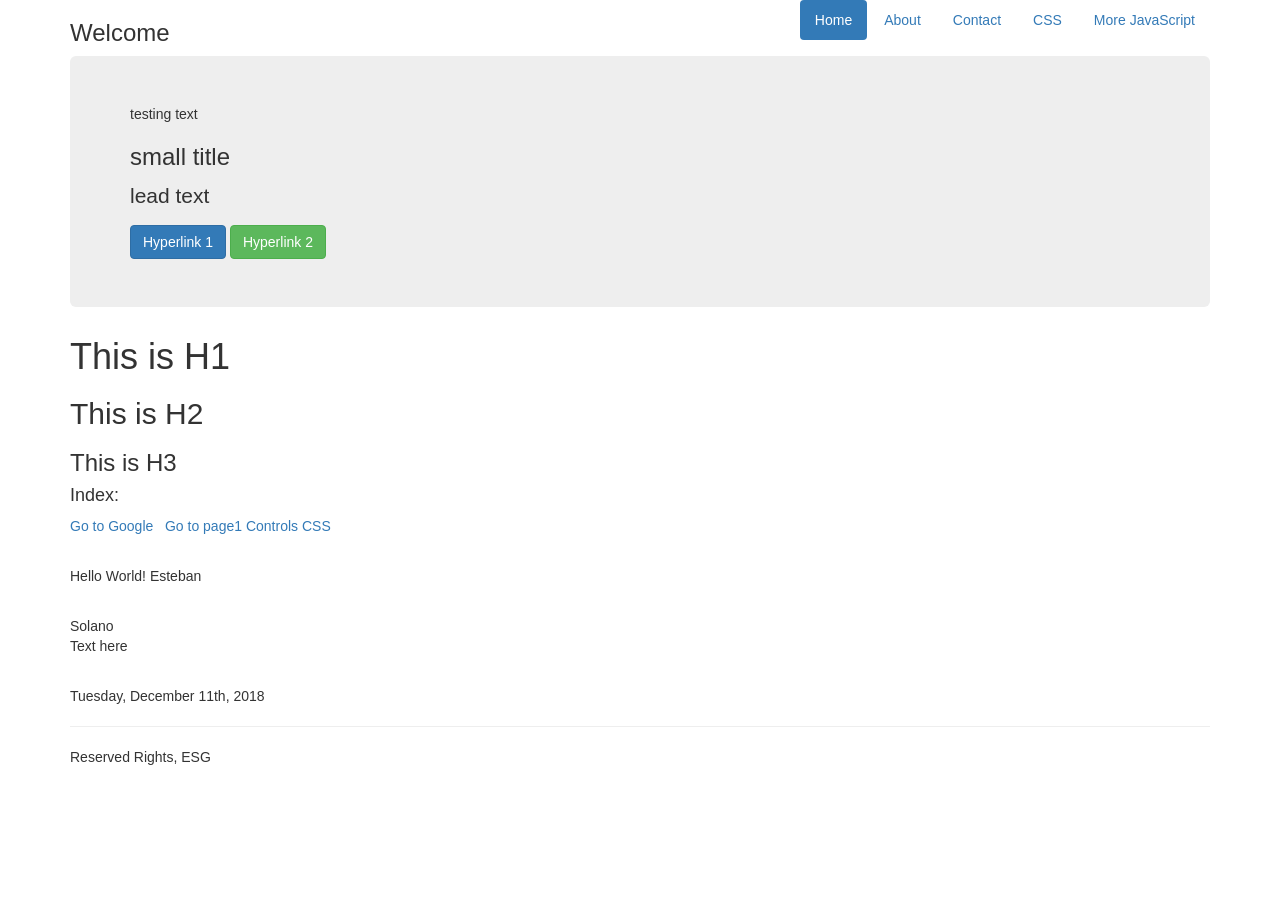
<file: web-workshop-session5-exercises/index.html>
<!doctype html>
<html>
    <head>
    <title>
        Welcome!
    </title>
        <link rel="stylesheet" href="https://stackpath.bootstrapcdn.com/bootstrap/3.3.2/css/bootstrap.min.css">
    </head>
    <body class="container">
        <div class="header clearfix">
            <nav>
                <ul class="nav nav-pills pull-right">
                    <li class="active"><a href="#">Home</a></li>
                    <li><a href="page1.html">About</a></li>
                    <li><a href="page2.html">Contact</a></li>
                    <li><a href="css-example.html">CSS</a></li>
                    <li><a href="js-examples-2.html">More JavaScript</a></li>
                </ul>
            </nav>
            <h3>Welcome</h3>
        </div>
        <div class="jumbotron">
            testing text
            <h3>
                small title
            </h3>

            <p class="lead">
                lead text
            </p>

            <a href="#" class="btn btn-primary">
                Hyperlink 1
            </a>

            <a href="#" class="btn btn-success">
                Hyperlink 2
            </a>
        </div>
    <h1>
        This is H1
    </h1>

    <h2>
        This is H2
    </h2>
    <h3>
        This is H3
    </h3>

    <h4>
        Index:
    </h4>

    <p>
        <a href="https://www.google.com">Go to Google</a>
        &nbsp;

        <span></span>
        <a href="page1.html">Go to page1</a>

        <a href="page2.html">Controls</a>
 
        <a href="css-example.html">CSS</a>
    </p>
    <br>

    <p>
        Hello World! Esteban
    </p>
    <br>
    Solano

    <p>
        Text here
    </p>

    <br>
    Tuesday, December 11th, 2018

    <hr>
    Reserved Rights, ESG
    </body>
</html>
</file>
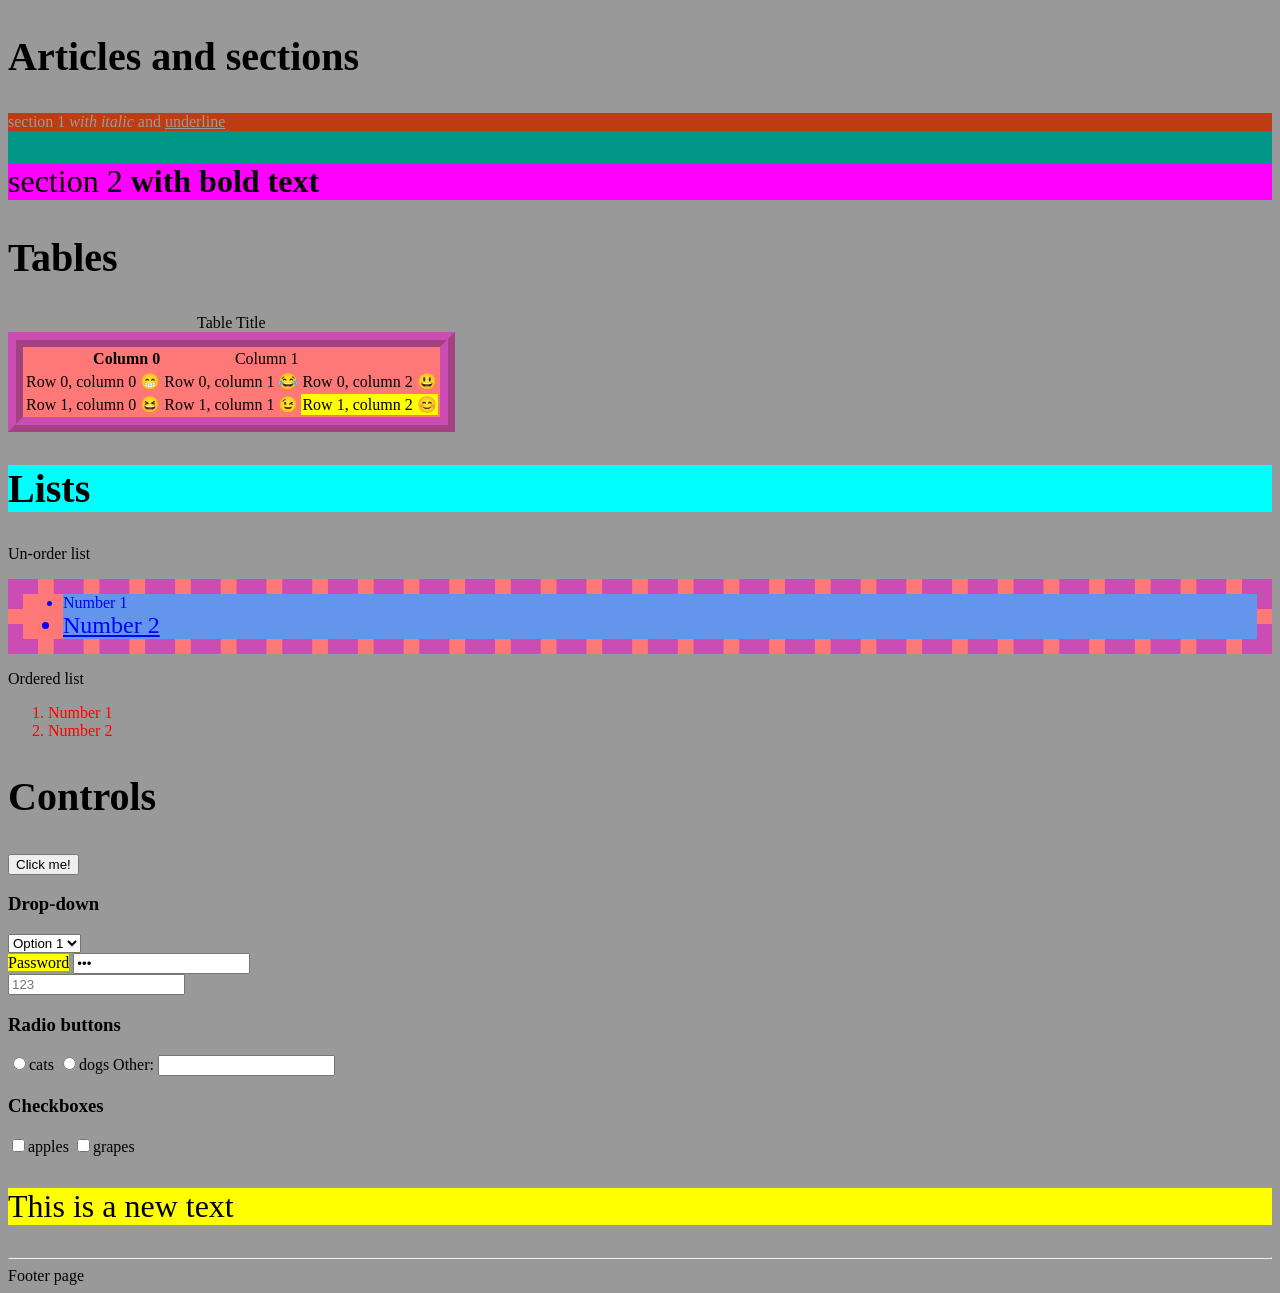
<file: web-workshop-session5-exercises/css-example.html>
<!DOCTYPE html>
<html>
<head>
    <meta charset="utf-8" />
    <meta http-equiv="X-UA-Compatible" content="IE=edge">
    <title>Page Title</title>
    <meta name="viewport" content="width=device-width, initial-scale=1">

    <!-- 
        External CCS example
        <link rel="stylesheet" type="text/css" media="screen" href="<externalURL>/main.css" />
        <script src="main.js"></script>
    -->
    <link rel="stylesheet" type="text/css" media="screen" href="shared.css" />

    <style>
        h2 { font-size: 2.5em }

        p {
            font-family: 'Verdana'; 
            font-size: 32px;
            background: magenta;
        }

        /*
        Combined Selector
        */

        ol li {
            color: red;
        }

        ul li {
            background-color: cornflowerblue;
            color: blue;
        }

        /*P-seudo class */
        ul li:nth-child(2){
            text-decoration: underline;
            font-size: 1.5em;
        }

        #specialName {
            background: aqua;
        }

        .highlight {
            background: yellow;
        }

    </style>
</head>
<body style="background-color: #999999">
    <h2>Articles and sections</h2>
    
    <article style="background-color: #009688">
        <section style="color:#999999; background-color: #bd3c14">
            section 1 <i>with italic</i> and <u>underline</u>
        </section>

        <section>
            <p>
                section 2 <b>with bold text </b>
            </p>
        </section>
    </article>

    <h2>Tables</h2>
    <table border="0" style="background-color: #ff7878; border: 15px ridge rgb(170, 50, 220, .6); text-align: right">
        <thead>
            <caption>Table Title</caption>
            <tr>
                <td>
                    <b>Column 0</b>
                </td>
                <td>
                    Column 1
                </td>
            </tr>
        </thead>
        <tbody>
            <!-- This is the actual body of the table -->

            <!-- Row 0 -->
            <tr>
                <td>
                    <div>
                        Row 0, column 0
                        😁
                    </div>
                </td>
                <td>Row 0, column 1 😂</td>
                <td>Row 0, column 2 😃</td>
            </tr>

            <!-- Row 1 -->
            <tr>
                <td>Row 1, column 0 😆</td>
                <td>Row 1, column 1 😉</td>
                <td class="highlight">Row 1, column 2 😊</td>
            </tr>
        </tbody>
    </table>

    <!-- List section-->

    <h2 id="specialName">Lists</h2>

    Un-order list
    <ul style="background-color: #ff7878; border: 15px dashed rgb(170, 50, 220, .6);">
        <li>Number 1</li>
        <li>Number 2</li>
    </ul>

    Ordered list
    <ol>
        <li>Number 1</li>
        <li>Number 2</li>
    </ol>

    <h2>Controls</h2>

    <div>
        <button value="button">Click me!</button>

        <br />

        <h3>
            Drop-down
        </h3>

        <select>
            <option>Option 1</option>
            <option>Option 2</option>
        </select>

        <br />

        <label class="highlight">Password</label>
        <input type="password" value="123" />

        <br />

        <input type="number" placeholder="123" />

        <br />

        <h3>Radio buttons</h3>
        <input type="radio" name="animals" value="cats">cats</input>
        <input type="radio" name="animals" value="dogs">dogs</input>

        <label>Other:</label>
        <input type="text" />

        <br />

        <h3>
            Checkboxes
        </h3>
        <input type="checkbox">apples</input>
        <input type="checkbox">grapes</input>
    </div>

    <p class="highlight">
        This is a new text
    </p>

    <footer>
        <hr />
        Footer page
    </footer>
</body>
</html>
</file>
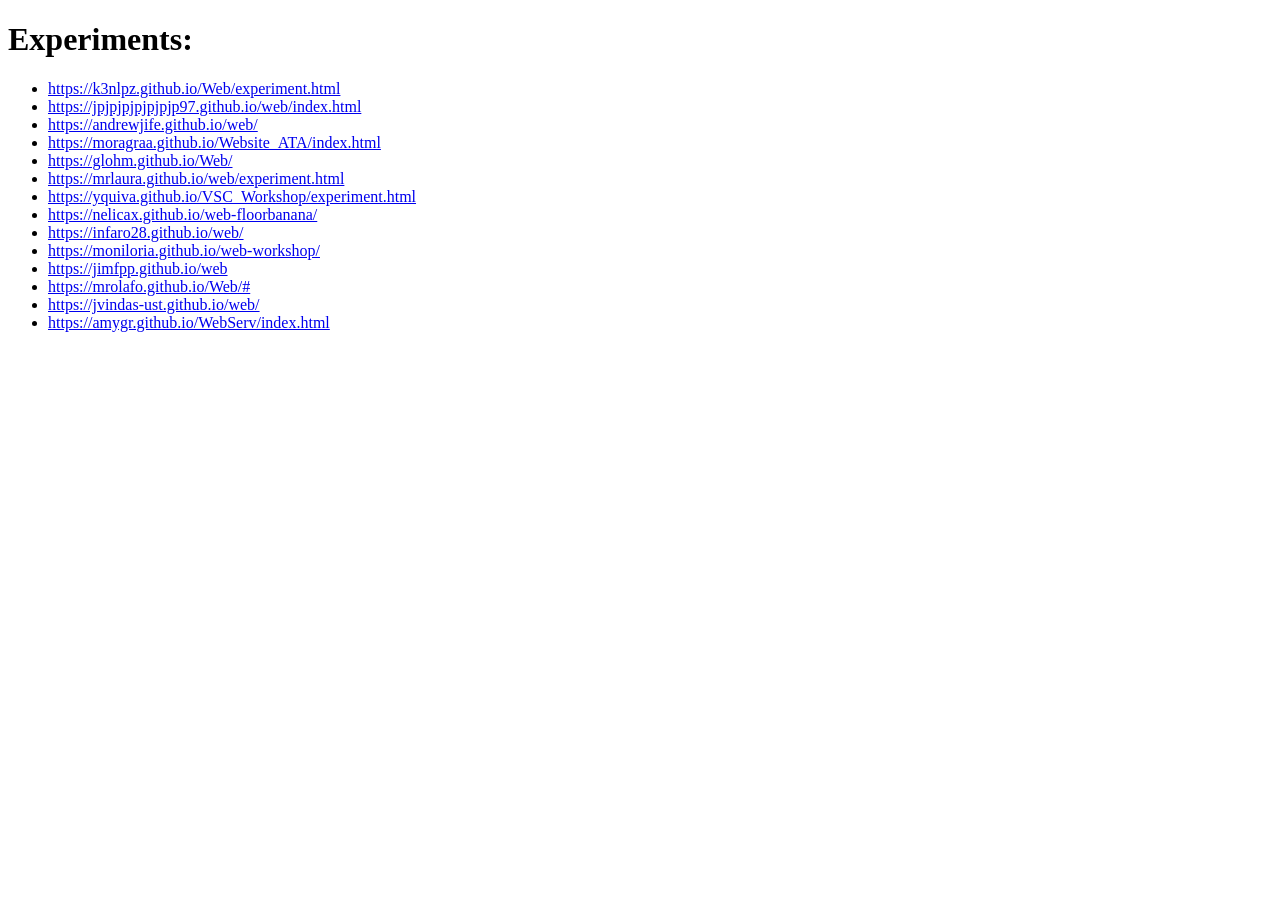
<file: web-workshop-session5-exercises/experiments.html>
<!DOCTYPE html>
<html>
<head>
    <meta charset="utf-8" />
    <meta http-equiv="X-UA-Compatible" content="IE=edge">
    <title>Class experiments</title>
    <meta name="viewport" content="width=device-width, initial-scale=1">
</head>
<body>

    <h1>Experiments:</h1>

    <ul>
        <li>
            <a href="https://k3nlpz.github.io/Web/experiment.html" target="_blank">
                https://k3nlpz.github.io/Web/experiment.html
            </a>
        </li>
        <li>
            <a href="https://jpjpjpjpjpjpjp97.github.io/web/index.html" target="_blank">
                https://jpjpjpjpjpjpjp97.github.io/web/index.html
            </a>        
        </li>
        <li>
            <a href="https://andrewjife.github.io/web/" target="_blank">
                https://andrewjife.github.io/web/
            </a>
                
        </li>
        <li>
            <a href="https://moragraa.github.io/Website_ATA/index.html" target="_blank">
                https://moragraa.github.io/Website_ATA/index.html
            </a>
                
        </li>
        <li>
            <a href="https://glohm.github.io/Web/" target="_blank">
                https://glohm.github.io/Web/
            </a>
                
        </li>
        <li>
            <a href="https://mrlaura.github.io/web/experiment.html" target="_blank">
                https://mrlaura.github.io/web/experiment.html
            </a>
                
        </li>
        <li>
            <a href="https://yquiva.github.io/VSC_Workshop/experiment.html" target="_blank">
                https://yquiva.github.io/VSC_Workshop/experiment.html
            </a>
                
        </li>
        <li>
            <a href="https://nelicax.github.io/web-floorbanana/" target="_blank">
                https://nelicax.github.io/web-floorbanana/
            </a>      
        </li>
        <li>

            <a href="https://infaro28.github.io/web/" target="_blank">
                https://infaro28.github.io/web/
            </a>
                
        </li>
        <li>
            <a href="https://moniloria.github.io/web-workshop/" target="_blank">
                https://moniloria.github.io/web-workshop/
            </a>
                
        </li>

        <li>
            <a href="https://jimfpp.github.io/web" target="_blank">
                https://jimfpp.github.io/web
            </a>        
        </li>
        <li>
        <a href="https://mrolafo.github.io/Web/#" target="_blank">
                https://mrolafo.github.io/Web/#
            </a>
        </li>
        <li>

            <a href="https://jvindas-ust.github.io/web/" target="_blank">
                https://jvindas-ust.github.io/web/
            </a>

        </li>
        <li>
        <a href="https://amygr.github.io/WebServ/index.html" target="_blank">
            https://amygr.github.io/WebServ/index.html
        </a>
        </li>
    </ul>
</body>
</html>
</file>
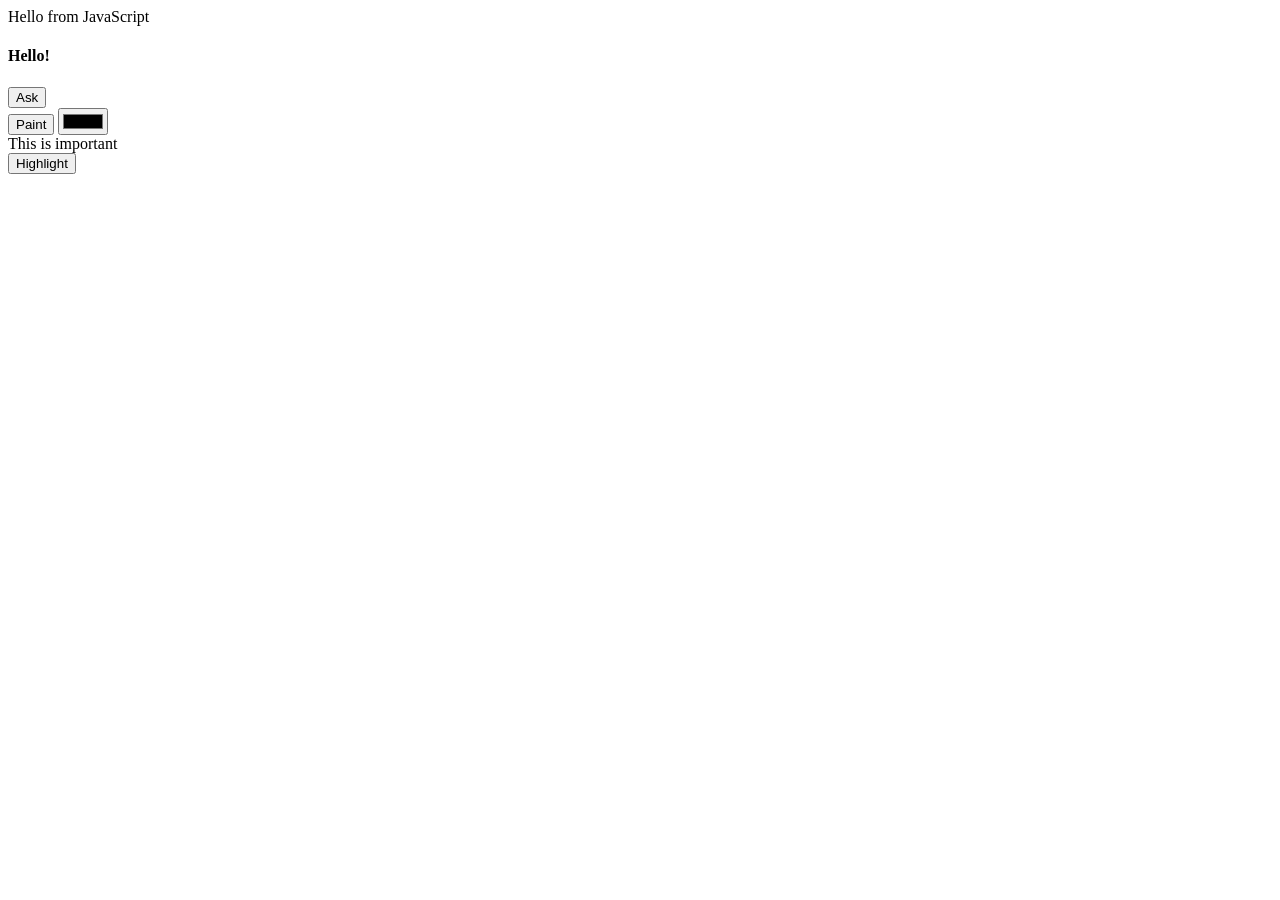
<file: web-workshop-session5-exercises/js-examples-2.html>
<!DOCTYPE html>
<html>
<head>
    <meta charset="utf-8" />
    <meta http-equiv="X-UA-Compatible" content="IE=edge">
    <title>More JavaScript examples</title>
    <meta name="viewport" content="width=device-width, initial-scale=1">
    <script src="main-updated.js"></script>
    <link type="text/css" rel="stylesheet" href="shared.css" />
</head>
<body>
    <section id="dynamicSection">
        <h4>Hello!</h4>
        <button onclick="sayHello()">Ask</button>
    </section>
    <button onclick="paint()">Paint</button>
    <input type="color" id="colorValue" onchange="paint()" />


    <section id="textSection">
        This is important
    </section>
    <button onclick="toggleHighlight()">Highlight</button>
</body>
</html>
</file>
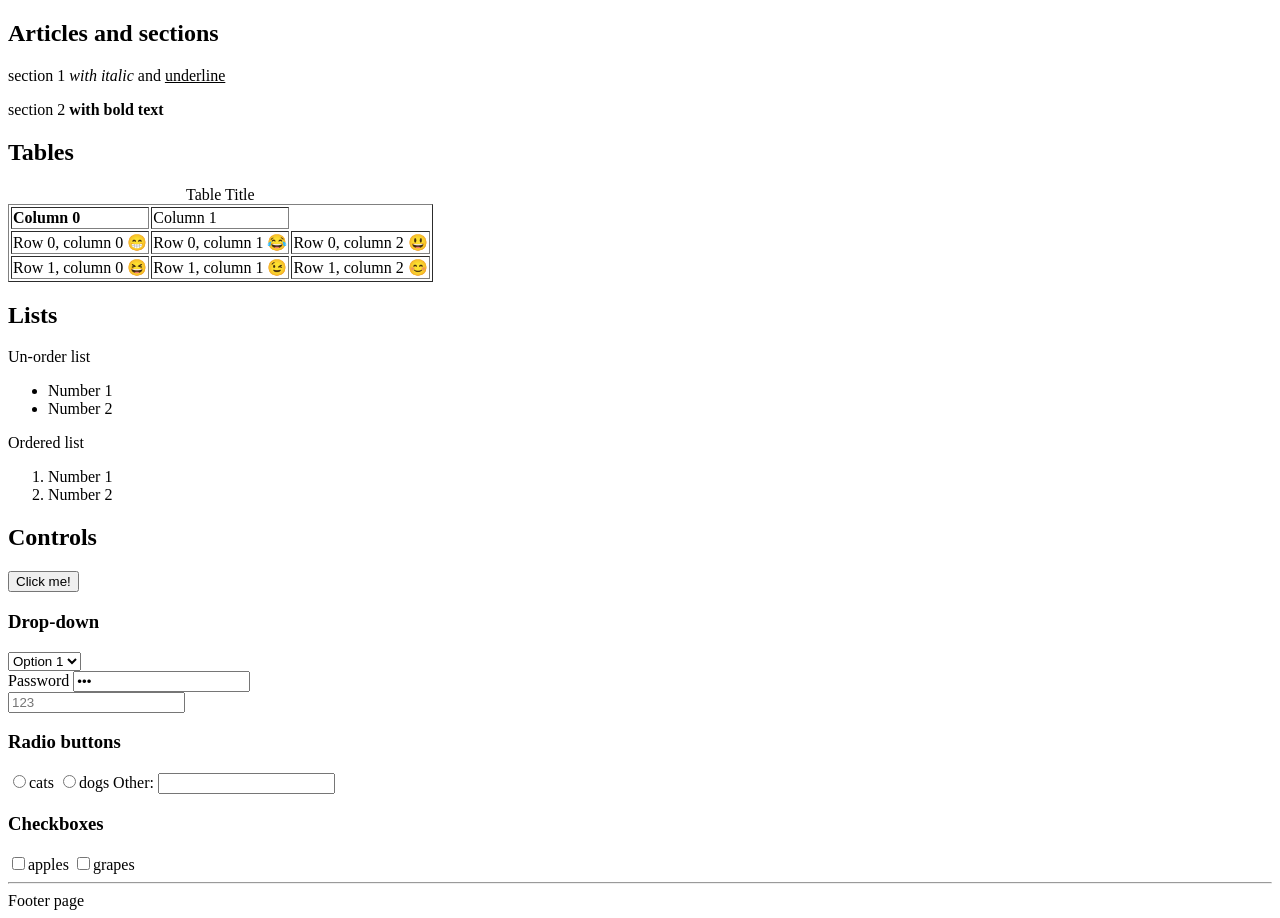
<file: web-workshop-session5-exercises/page2.html>
<!DOCTYPE html>
<html>
<head>
    <title>HTML controls</title>
</head>
<body>
    <h2>Articles and sections</h2>
    
    <article>
        <section>
            section 1 <i>with italic</i> and <u>underline</u>
        </section>

        <section>
            <p>
                section 2 <b>with bold text </b>
            </p>
        </section>
    </article>

    <h2>Tables</h2>
    <table border="1">
        <thead>
            <caption>Table Title</caption>
            <tr>
                <td>
                    <b>Column 0</b>
                </td>
                <td>
                    Column 1
                </td>
            </tr>
        </thead>
        <tbody>
            <!-- This is the actual body of the table -->

            <!-- Row 0 -->
            <tr>
                <td>
                    <div>
                        Row 0, column 0
                        😁
                    </div>
                </td>
                <td>Row 0, column 1 😂</td>
                <td>Row 0, column 2 😃</td>
            </tr>

            <!-- Row 1 -->
            <tr>
                <td>Row 1, column 0 😆</td>
                <td>Row 1, column 1 😉</td>
                <td>Row 1, column 2 😊</td>
            </tr>
        </tbody>
    </table>

    <!-- List section-->

    <h2>Lists</h2>

    Un-order list
    <ul>
        <li>Number 1</li>
        <li>Number 2</li>
    </ul>

    Ordered list
    <ol>
        <li>Number 1</li>
        <li>Number 2</li>
    </ol>

    <h2>Controls</h2>

    <div>
        <button value="button">Click me!</button>

        <br />

        <h3>
            Drop-down
        </h3>

        <select>
            <option>Option 1</option>
            <option>Option 2</option>
        </select>

        <br />

        <label>Password</label>
        <input type="password" value="123" />

        <br />

        <input type="number" placeholder="123" />

        <br />

        <h3>Radio buttons</h3>
        <input type="radio" name="animals" value="cats">cats</input>
        <input type="radio" name="animals" value="dogs">dogs</input>

        <label>Other:</label>
        <input type="text" />

        <br />

        <h3>
            Checkboxes
        </h3>
        <input type="checkbox">apples</input>
        <input type="checkbox">grapes</input>
    </div>

    <footer>
        <hr />
        Footer page
    </footer>
</body>
</html>
</file>
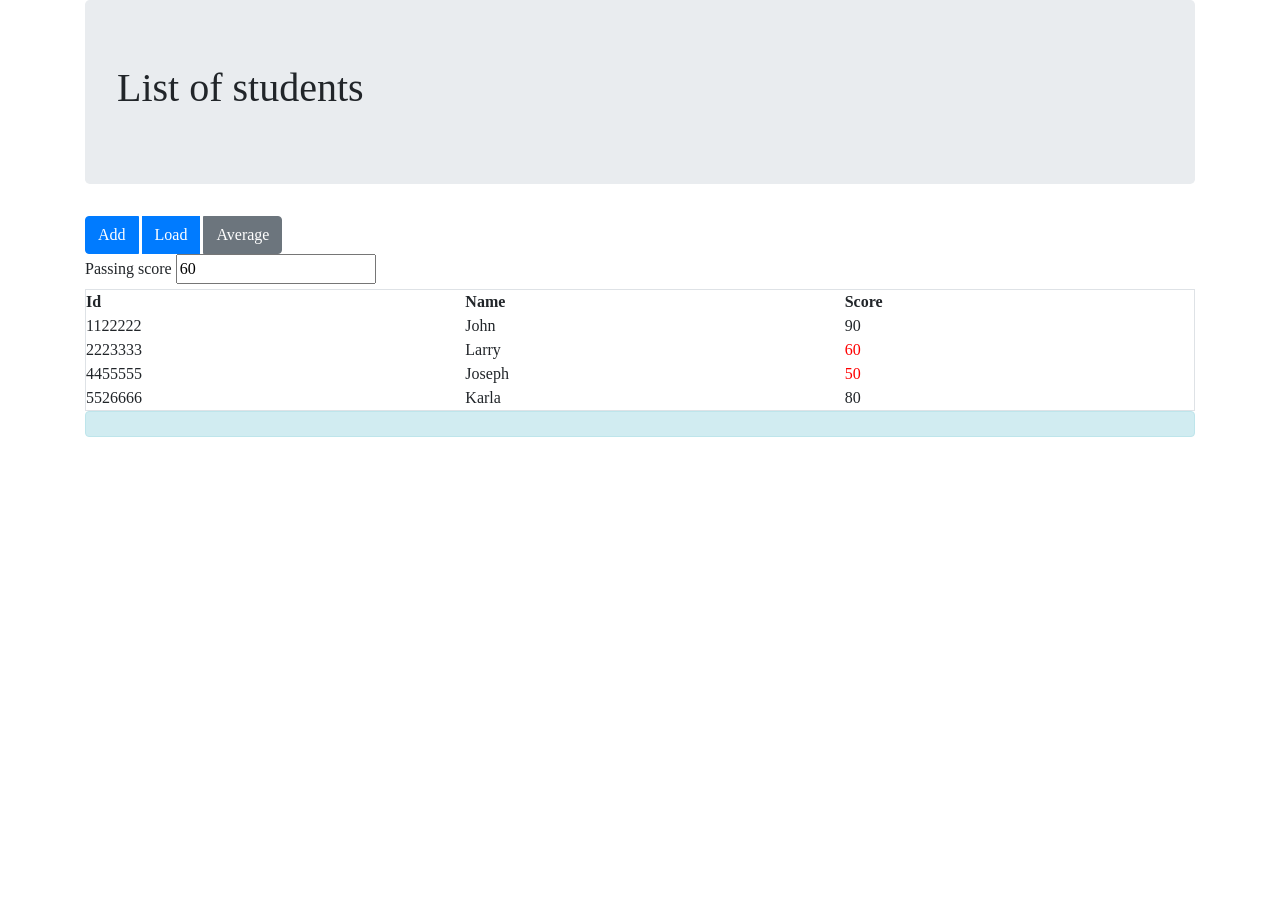
<file: web-workshop-session5-exercises/working_with_data.html>
<!DOCTYPE html>
<html>
<head>
    <meta charset="utf-8" />
    <meta http-equiv="X-UA-Compatible" content="IE=edge">
    <title>Working with data</title>
    <meta name="viewport" content="width=device-width, initial-scale=1">
    <link rel="stylesheet" href="https://stackpath.bootstrapcdn.com/bootstrap/4.2.1/css/bootstrap.min.css" integrity="sha384-GJzZqFGwb1QTTN6wy59ffF1BuGJpLSa9DkKMp0DgiMDm4iYMj70gZWKYbI706tWS" crossorigin="anonymous">
    <link rel="stylesheet" type="text/css" media="screen" href="shared.css" />
    <script src="data.js"></script>
</head>
<body class="container" onload="loadDataGrid()">
    <header class="jumbotron">
        <h1>List of students</h1>
    </header>
    <!-- <button type="button" class="btn btn-primary" data-toggle="modal" data-target="#exampleModal">
        Add este boton se paso al grupo de botones para que quedaran al mismo nivel
    </button> -->
    <!-- Modal -->
    <div class="modal fade" id="exampleModal" tabindex="-1" role="dialog" aria-labelledby="exampleModalLabel" aria-hidden="true">
        <div class="modal-dialog" role="document">
        <div class="modal-content">
            <div class="modal-header">
            <h5 class="modal-title" id="exampleModalLabel">Modal title</h5>
            <button type="button" class="close" data-dismiss="modal" aria-label="Close">
                <span aria-hidden="true">&times;</span>
            </button>
            </div>
            <div class="modal-body">
                <section class="row-fluid">
                    <div class="form-group">
                        <label for="idInput">Id</label>
                        <input type="text" class="form-control" id="idInput" placeholder="Enter Id">
                    </div>
                    <div class="form-group">
                        <label for="scoreInput">Name</label>
                        <input type="text" class="form-control" id="nameInput" placeholder="Enter Name">
                    </div>
                    <div class="form-group">
                        <label for="scoreInput">Score</label>
                        <input id="scoreInput" class="form-control" type="number" onchange="refreshScores()" placeholder="Enter score" />
                    </div>
                    <!-- <button class="btn btn-primary" onclick="addNewStudent()">Add</button> -->
                </section>
            </div>
            <div class="modal-footer">
            <!-- <button type="button" class="btn btn-secondary" data-dismiss="modal">Close</button> este boton hace lo mismo que la parte de data-dismiss="modal" del boton de save, solo que lo ponemos en el mismo boton para que no solo cargue la informacion nueva sino que cierre la caja de dialogo una vez que termine de salvar-->
            <button type="button" class="btn btn-primary" data-dismiss="modal" onclick="addNewStudent()">Save</button>
            </div>
        </div>
        </div>
      </div>



    <!-- <section class="row-fluid">
        <div class="form-group">
            <label for="idInput">Id</label>
            <input type="text" class="form-control" id="idInput" placeholder="Enter Id">
        </div>
        <div class="form-group">
            <label for="scoreInput">Name</label>
            <input type="text" class="form-control" id="nameInput" placeholder="Enter Name">
        </div>
        <div class="form-group">
            <label for="scoreInput">Score</label>
            <input id="scoreInput" class="form-control" type="number" onchange="refreshScores()" placeholder="Enter score" />
        </div>
        <button class="btn btn-primary" onclick="addNewStudent()">Add</button>
    </section> -->


    <section class="row-fluid">
        <section class="btn-group">
                <!-- este boton inicializa la parte de modal  -->
            <button type="button" class="btn btn-primary" data-toggle="modal" data-target="#exampleModal">
                        Add</button> &nbsp;  <!-- este codigo &nbsp; permite que los botones se vean separados cuando se ven en el website -->
            <button class="btn btn-primary" onclick="loadDataGrid()">Load</button> &nbsp;
           
            <button class="btn btn-secondary" onclick="displayAverage()">Average</button>
        </section>
        <section class="row-fluid">
                <label for="passingScoreInput">Passing score</label>
                <input id="passingScoreInput" type="number" value="60" onchange="refreshScores()" />
        </section>
    </section>

    <section class="row-fluid">
        <section id="dataList" class="border">
            <div class="row">
                <div class="col-md">
                    <b>Id</b>
                </div>
                <div class="col-md">
                    <b>Name</b>
                </div>
                <div class="col-md">
                    <b>Score</b>
                </div>
            </div>
        </section>
    </section>
    <section class="row-fluid">
        <section id="resultSection" class="alert alert-info">
        </section>
    </section>
    <script src="https://code.jquery.com/jquery-3.3.1.slim.min.js" integrity="sha384-q8i/X+965DzO0rT7abK41JStQIAqVgRVzpbzo5smXKp4YfRvH+8abtTE1Pi6jizo" crossorigin="anonymous"></script>
    <script src="https://cdnjs.cloudflare.com/ajax/libs/popper.js/1.14.6/umd/popper.min.js" integrity="sha384-wHAiFfRlMFy6i5SRaxvfOCifBUQy1xHdJ/yoi7FRNXMRBu5WHdZYu1hA6ZOblgut" crossorigin="anonymous"></script> 
    <script src="https://stackpath.bootstrapcdn.com/bootstrap/4.2.1/js/bootstrap.min.js" integrity="sha384-B0UglyR+jN6CkvvICOB2joaf5I4l3gm9GU6Hc1og6Ls7i6U/mkkaduKaBhlAXv9k" crossorigin="anonymous"></script>
    <pre id="jsonData"></pre>
</body>
</html>
</file>
<file: web-workshop-session5-exercises/shared.css>
body {
    font-family: Verdana;
}

.highlight {
    background-color: yellow;
}

.lowScore {
    color: red;
}
</file>
